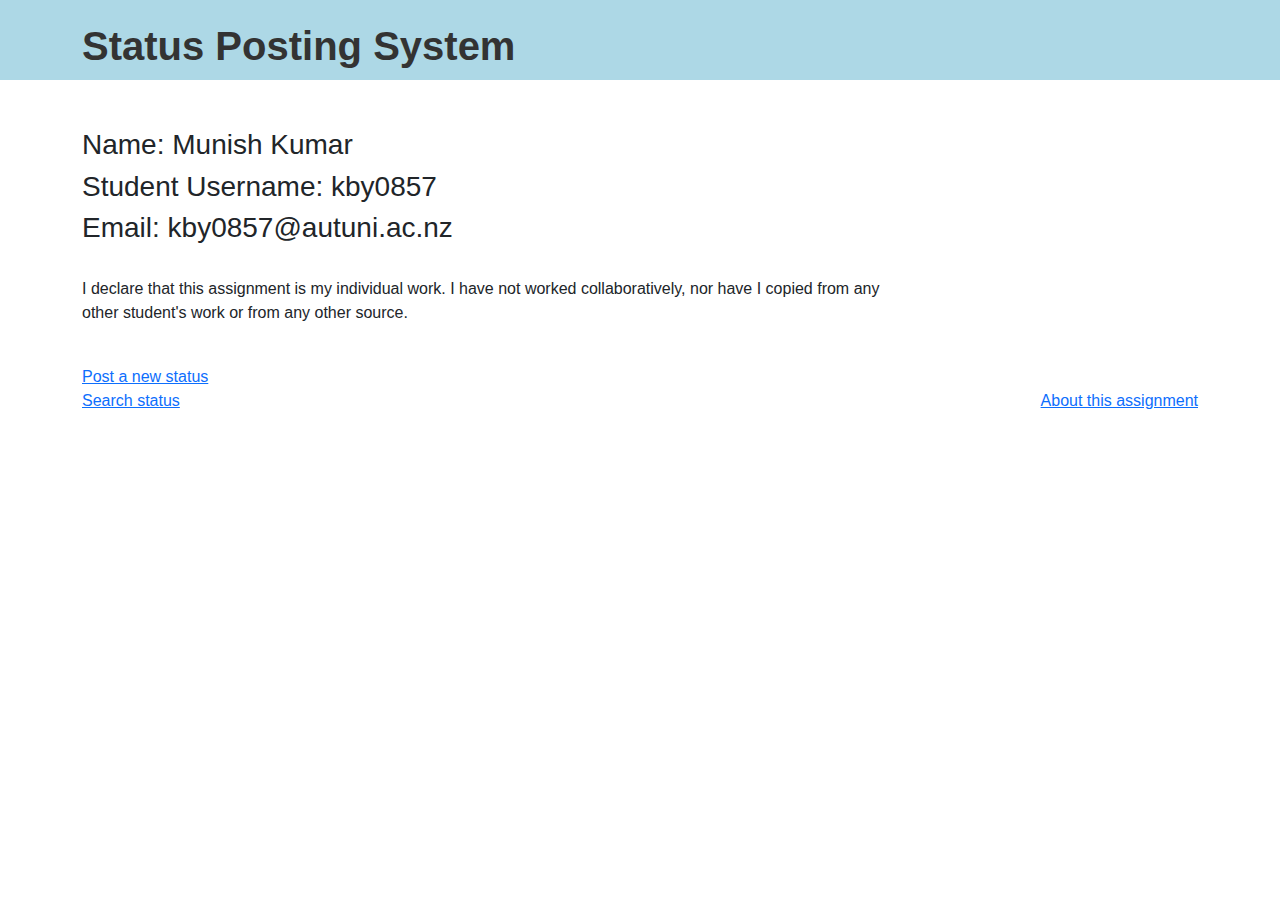
<file: index.html>
<!DOCTYPE html>
<html lang="en">
  <head>
    <meta charset="UTF-8" />
    <meta name="viewport" content="width=device-width, initial-scale=1.0" />
    <title>Home Page</title>
    <link
      href="https://cdn.jsdelivr.net/npm/bootstrap@5.3.3/dist/css/bootstrap.min.css"
      rel="stylesheet"
      integrity="sha384-QWTKZyjpPEjISv5WaRU9OFeRpok6YctnYmDr5pNlyT2bRjXh0JMhjY6hW+ALEwIH"
      crossorigin="anonymous"
    />
    <link rel="stylesheet" href="style.css" />
  </head>
  <body>
    <nav class="navbar">
      <div class="container">
        <span class="navbar-text"> Status Posting System </span>
      </div>
    </nav>
    <div class="container mt-5">
      <h3>Name: Munish Kumar</h3>
      <h3>Student Username: kby0857</h3>
      <h3>Email: kby0857@autuni.ac.nz</h3>
      <br />
      <p>
        I declare that this assignment is my individual work. I have not worked
        collaboratively, nor have I copied from any <br />other student's work
        or from any other source.
      </p>
      <br />
      <a href="poststatusform.php">Post a new status</a>
      <div class="row">
        <div class="col-auto me-auto">
          <a href="searchstatusform.html">Search status</a>
        </div>
        <div class="col-auto">
          <a href="about.html">About this assignment</a>
        </div>
      </div>
    </div>
  </body>
</html>
</file>
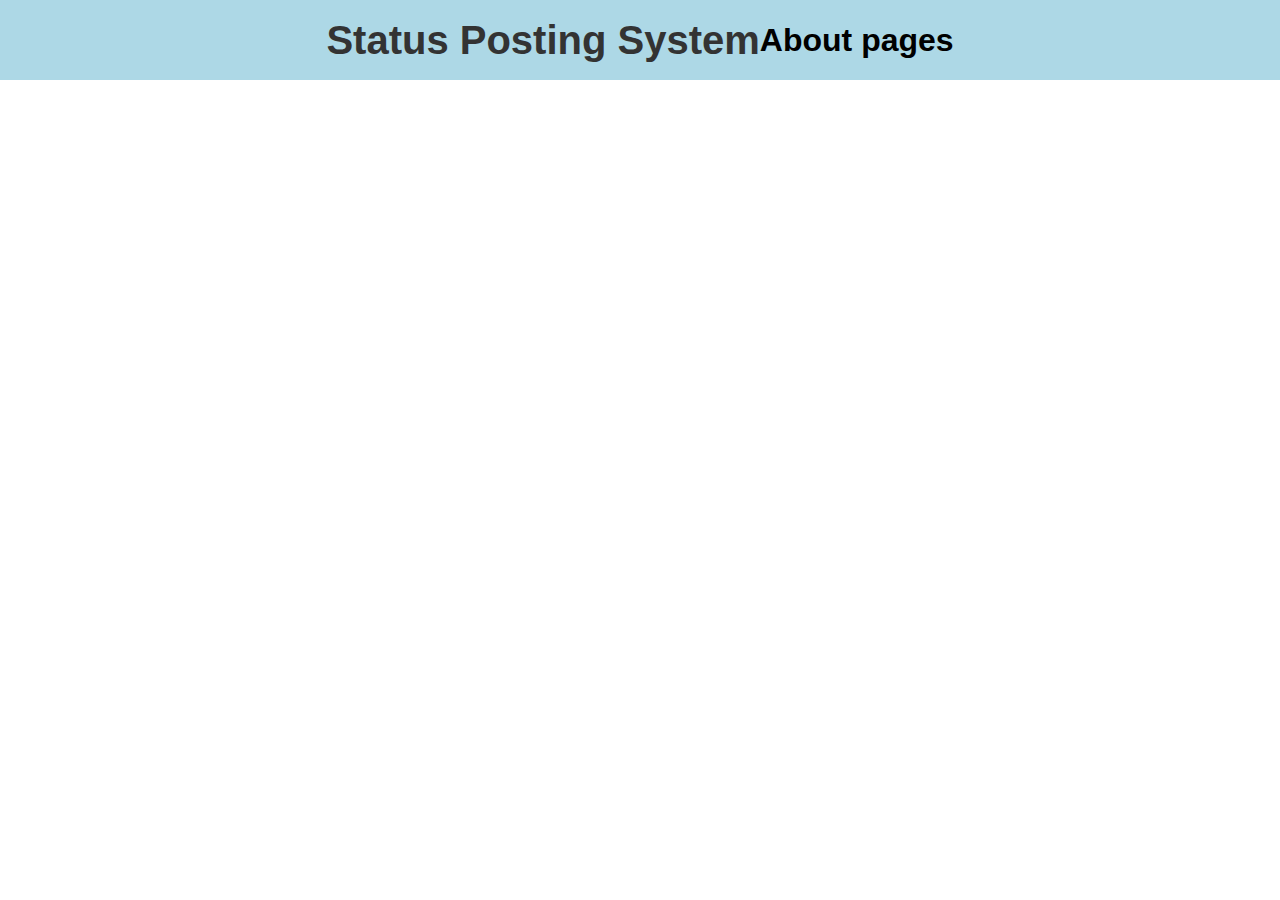
<file: about.html>
<!DOCTYPE html>
<html lang="en">
<head>
    <meta charset="UTF-8">
    <meta name="viewport" content="width=device-width, initial-scale=1.0">
    <title>Document</title>
    <link rel="stylesheet"  href="style.css">
</head>
<body>
    <nav class="navbar">
        <div class="container">
            <span class="navbar-text">
                Status Posting System
            </span>
        </div>
        <div>
            <h1>About pages</h1>
        </div>
</body>
</html>
</file>
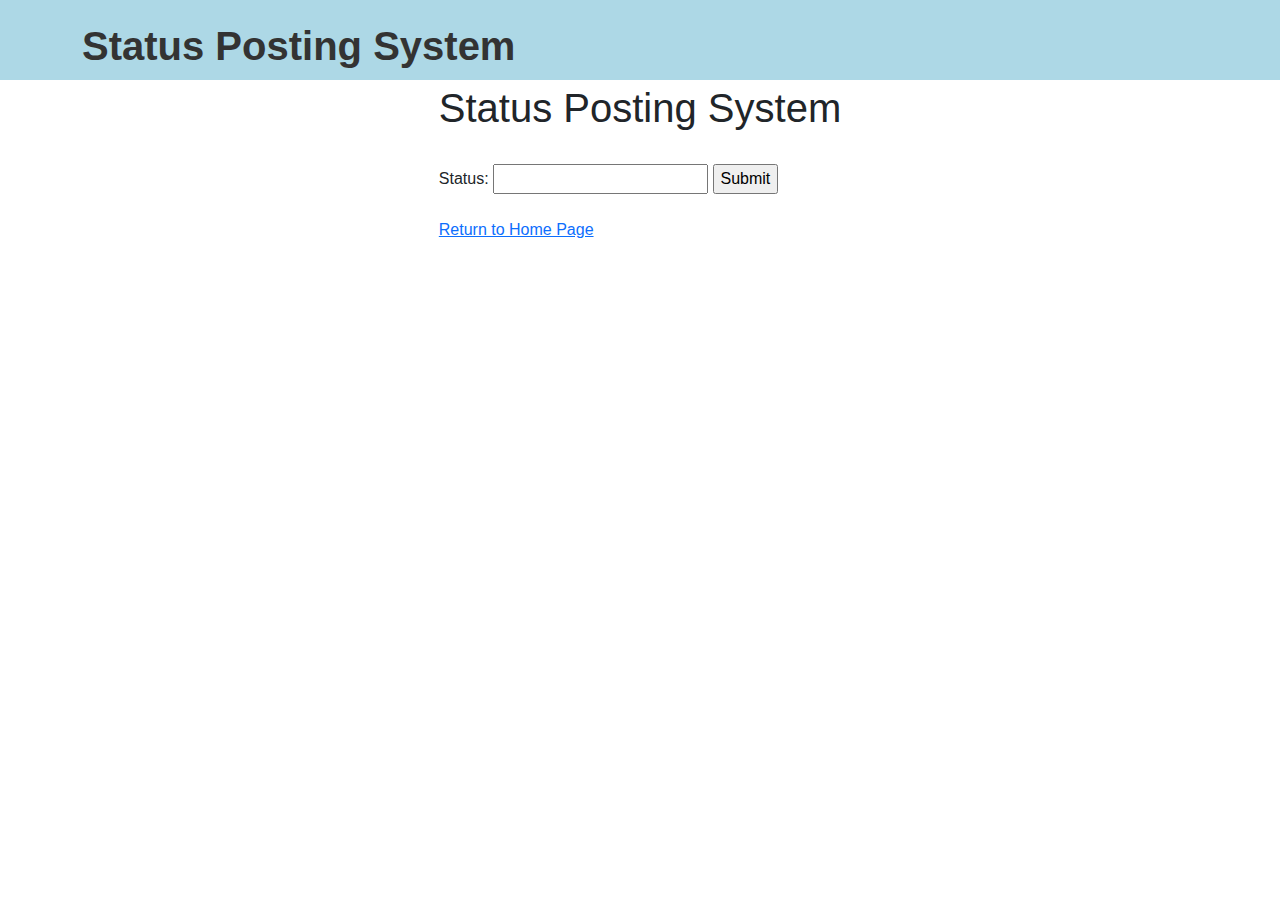
<file: searchstatusform.html>
<!DOCTYPE html>
<html lang="en">
<head>
    <meta charset="UTF-8">
    <meta name="viewport" content="width=device-width, initial-scale=1.0">
    <title>Document</title>
    <link href="https://cdn.jsdelivr.net/npm/bootstrap@5.3.3/dist/css/bootstrap.min.css" rel="stylesheet" integrity="sha384-QWTKZyjpPEjISv5WaRU9OFeRpok6YctnYmDr5pNlyT2bRjXh0JMhjY6hW+ALEwIH" crossorigin="anonymous">
    <link rel="stylesheet"  href="style.css">

</head>
    
<body>
    <nav class="navbar">
        <div class="container">
            <span class="navbar-text">
                Status Posting System
            </span>
        </div>
    <div>
    <h1>Status Posting System</h1><br>

    <form action="searchstatusprocess.php" method="get">
    <label for="showresult">Status:</label>
    <input type="text" name="search">

    <input type="submit" name="get" Show Results"><br><br>

    <a href="index.html">Return to Home Page</a>
    </form>
    </div>
</body>
</html>
</file>
<file: style.css>
/* style.css */
body {
    margin: 0;
    padding: 0;
    font-family: Arial, sans-serif;
}

.navbar {
    background-color: #ADD8E6; /* Light blue color */
    height: 80px; /* Set navbar height */
    display: flex;
    justify-content: center;
    align-items: center;
}

.navbar-text {
    color: #333; /* Text color */
    font-weight: bold; /* Bold text */
    font-size: 40px; /* Large text size */
}
</file>
